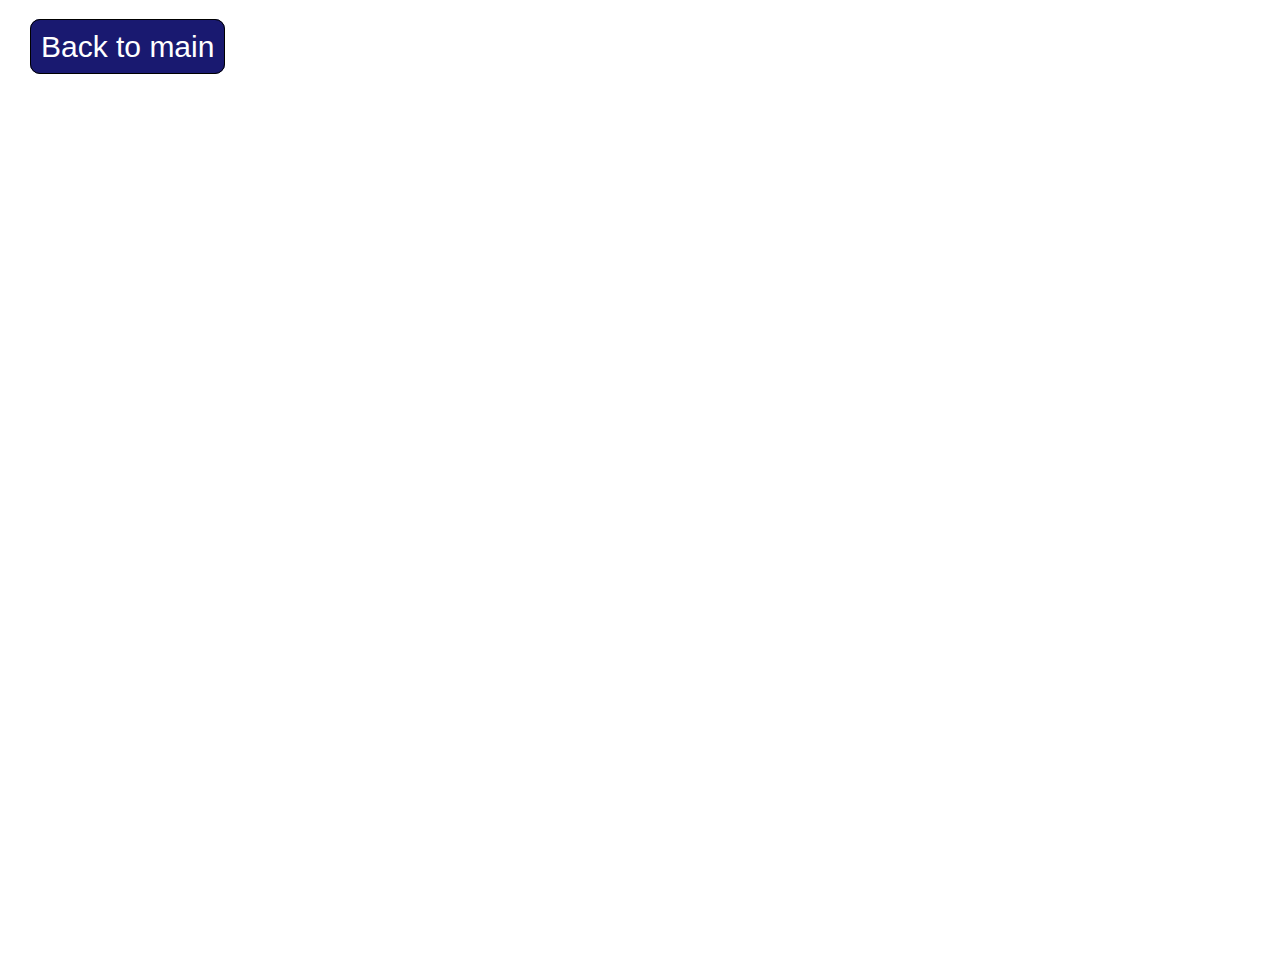
<file: src/1-gallery.html>
<!DOCTYPE html>
<html lang="en">
  <head>
    <meta charset="UTF-8" />
    <meta name="viewport" content="width=device-width, initial-scale=1.0" />
    <title>Document</title>
    <link rel="stylesheet" href="./css/main.css" />
  </head>
  <body>
    <a class="mainlinks" href="./index.html">Back to main</a>
    <ul class="gallery"></ul>
    <script type="module" src="./js/1-gallery.js"></script>
  </body>
</html>
</file>
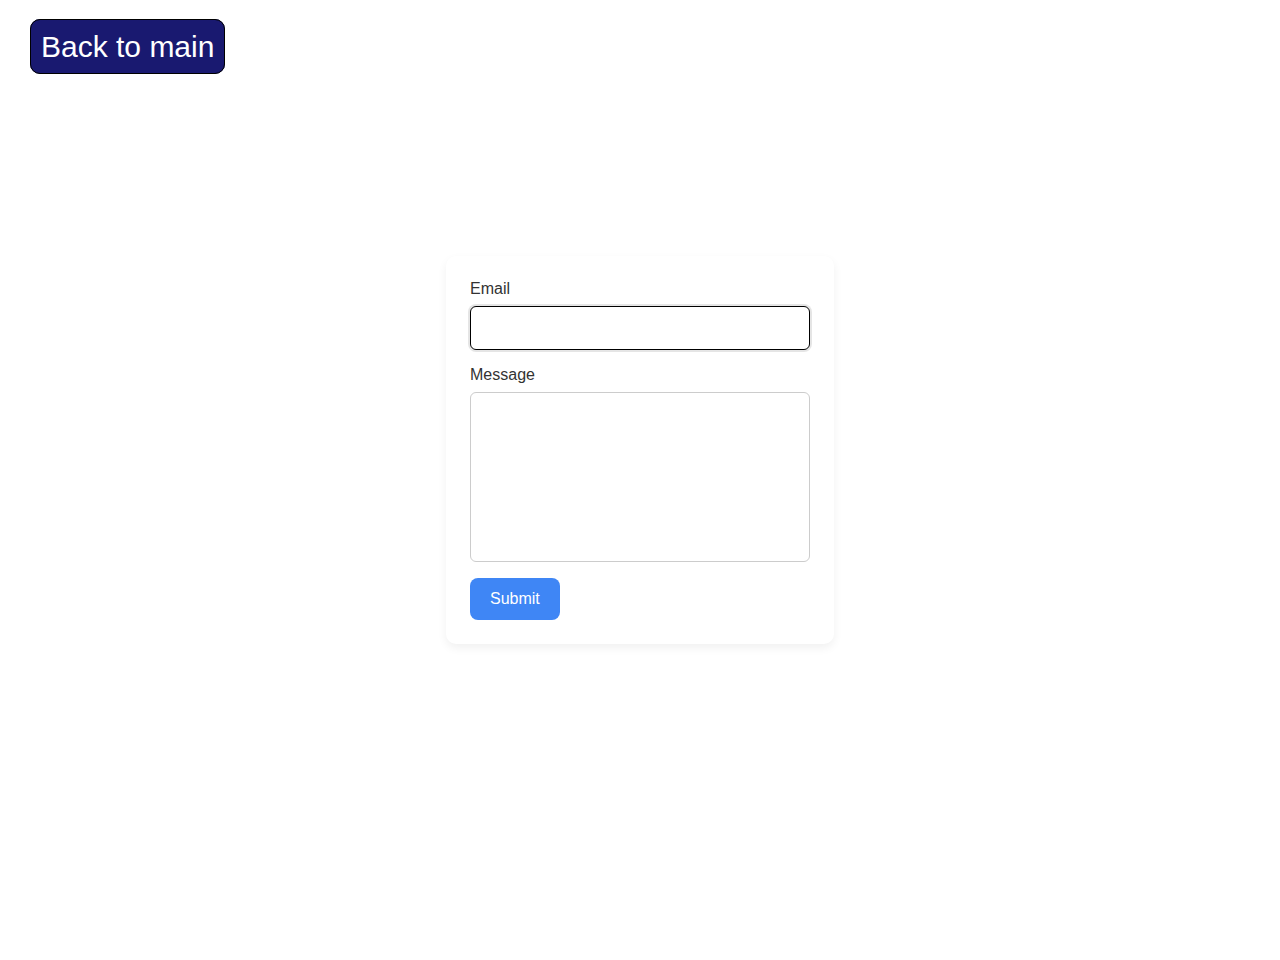
<file: src/2-form.html>
<!DOCTYPE html>
<html lang="en">
  <head>
    <meta charset="UTF-8" />
    <meta name="viewport" content="width=device-width, initial-scale=1.0" />
    <title>Document</title>
    <link rel="stylesheet" href="./css/main.css" />
  </head>
  <body>
    <a class="mainlinks" href="./index.html">Back to main</a>
    <form class="feedback-form" autocomplete="off">
      <label>
        Email
        <input type="email" name="email" autofocus />
      </label>
      <label>
        Message
        <textarea name="message" rows="8"></textarea>
      </label>
      <button type="submit">Submit</button>
    </form>
    <script type="module" src="./js/2-form.js"></script>
  </body>
</html>
</file>
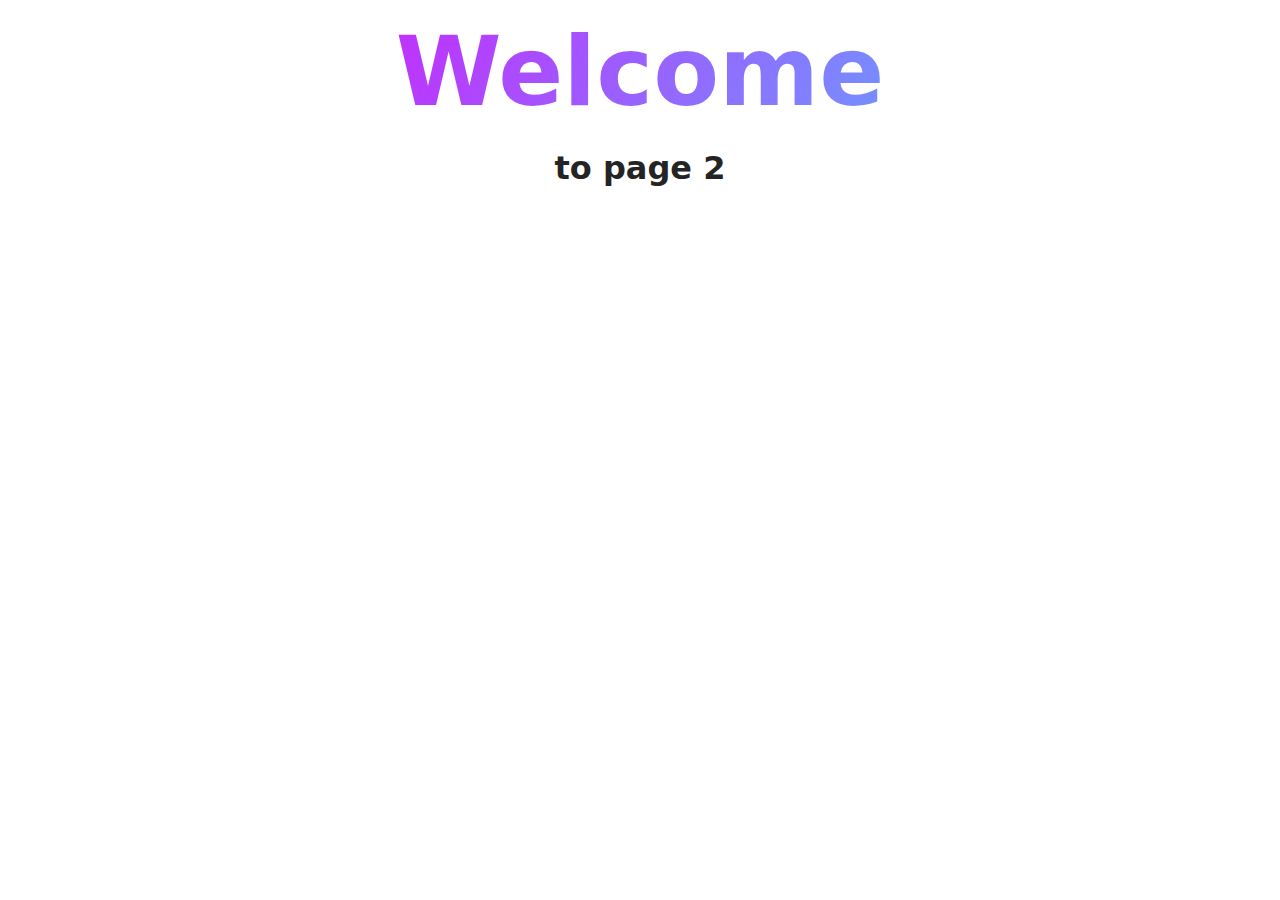
<file: src/page-2.html>
<!DOCTYPE html>
<html lang="en">
  <head>
    <meta charset="UTF-8" />
    <meta http-equiv="X-UA-Compatible" content="IE=edge" />
    <meta name="viewport" content="width=device-width, initial-scale=1.0" />
    <title>Page 2</title>
    <link rel="stylesheet" href="./css/styles.css" />
  </head>
  <body>
    <load
      src="./partials/header.html"
      icon-path="./img/sprite.svg#logo"
      highlight-act="active"
    />

    <main>
      <div class="container">
        <h1 class="main-title">
          <span class="main-title-gradient">Welcome</span> to page 2
        </h1>
        <load src="./partials/back-link.html" />
      </div>
    </main>

    <load src="./partials/footer.html" />
  </body>
</html>
</file>
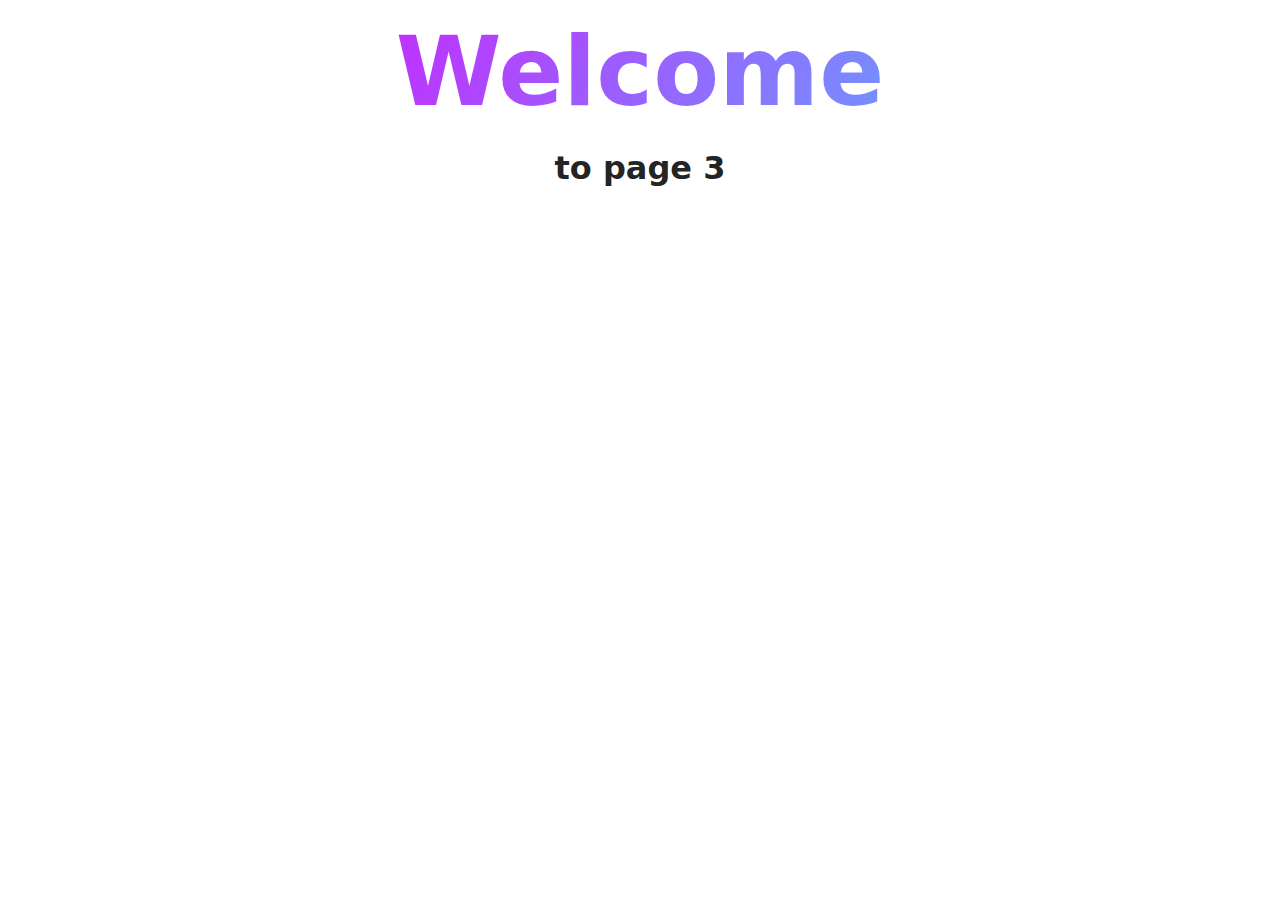
<file: src/page-3.html>
<!DOCTYPE html>
<html lang="en">
  <head>
    <meta charset="UTF-8" />
    <meta http-equiv="X-UA-Compatible" content="IE=edge" />
    <meta name="viewport" content="width=device-width, initial-scale=1.0" />
    <title>Page 3</title>
    <link rel="stylesheet" href="./css/styles.css" />
  </head>
  <body>
    <load
      src="./partials/header.html"
      icon-path="./img/sprite.svg#logo"
      highlight-curr="active"
    />

    <main>
      <div class="container">
        <h1 class="main-title">
          <span class="main-title-gradient">Welcome</span> to page 3
        </h1>
        <load src="./partials/back-link.html" />
      </div>
    </main>

    <load src="./partials/footer.html" />
  </body>
</html>
</file>
<file: src/css/main.css>
body {
  font-family: 'Arial', sans-serif;
  margin: 30px 30px;
  min-height: 100vh;
}

a {
  text-decoration: none;
}

.mainlinks {
  padding: 10px;
  border-radius: 10px;
  border: 1px solid #000000;
  color: white;
  transition: transform 0.2s ease, box-shadow 0.2s ease;
  background-color: midnightblue;
  font-size: 30px;
}

.mainlinks:hover {
  transform: scale(1.02);
  box-shadow: 0 4px 12px rgba(0, 0, 0, 0.2);
}

.main-list {
  list-style: none;
}

.gallery {
  list-style: none;
  padding: 0;
  margin: 0;
  display: flex;
  flex-wrap: wrap;
  gap: 16px;
  justify-content: center;
}

.gallery-item {
  transition: transform 0.2s ease, box-shadow 0.2s ease;
}

.gallery-item:hover {
  transform: scale(1.02);
  box-shadow: 0 4px 12px rgba(0, 0, 0, 0.2);
}

.feedback-form {
  position: absolute;
  top: 50%;
  left: 50%;
  transform: translate(-50%, -50%);
  background-color: #ffffff;
  padding: 24px;
  border-radius: 10px;
  box-shadow: 0 4px 10px rgba(0, 0, 0, 0.06);
  display: flex;
  flex-direction: column;
  gap: 16px;
  width: 340px;
}

.feedback-form label {
  display: flex;
  flex-direction: column;
  font-size: 16px;
  color: #333333;
  gap: 8px;
}

.feedback-form input,
.feedback-form textarea {
  padding: 12px;
  font-size: 16px;
  border: 1px solid #cccccc;
  border-radius: 6px;
  outline: none;
  resize: none;
  transition: border-color 0.2s ease, box-shadow 0.2s ease;
}

.feedback-form input:hover,
.feedback-form textarea:hover {
  border-color: #000000;
}

.feedback-form input:focus,
.feedback-form textarea:focus {
  border-color: #000000;
  box-shadow: 0 0 0 2px rgba(0, 0, 0, 0.1);
}

.feedback-form button {
  background-color: #3f86f5;
  color: white;
  font-size: 16px;
  border: none;
  padding: 12px 20px;
  border-radius: 8px;
  cursor: pointer;
  transition: background-color 0.2s ease;
  width: fit-content;
}

.feedback-form button:hover {
  background-color: #2c6fe3;
}
</file>
<file: src/css/styles.css>
/**
  |============================
  | include css partials with
  | default @import url()
  |============================
*/
/* Common styles */
@import url('./reset.css');
@import url('./base.css');
@import url('./container.css');
@import url('./animations.css');

/* Sections style */
@import url('./header.css');
@import url('./vite-promo.css');
@import url('./badges.css');
@import url('./back-link.css');
@import url('./footer.css');
</file>
